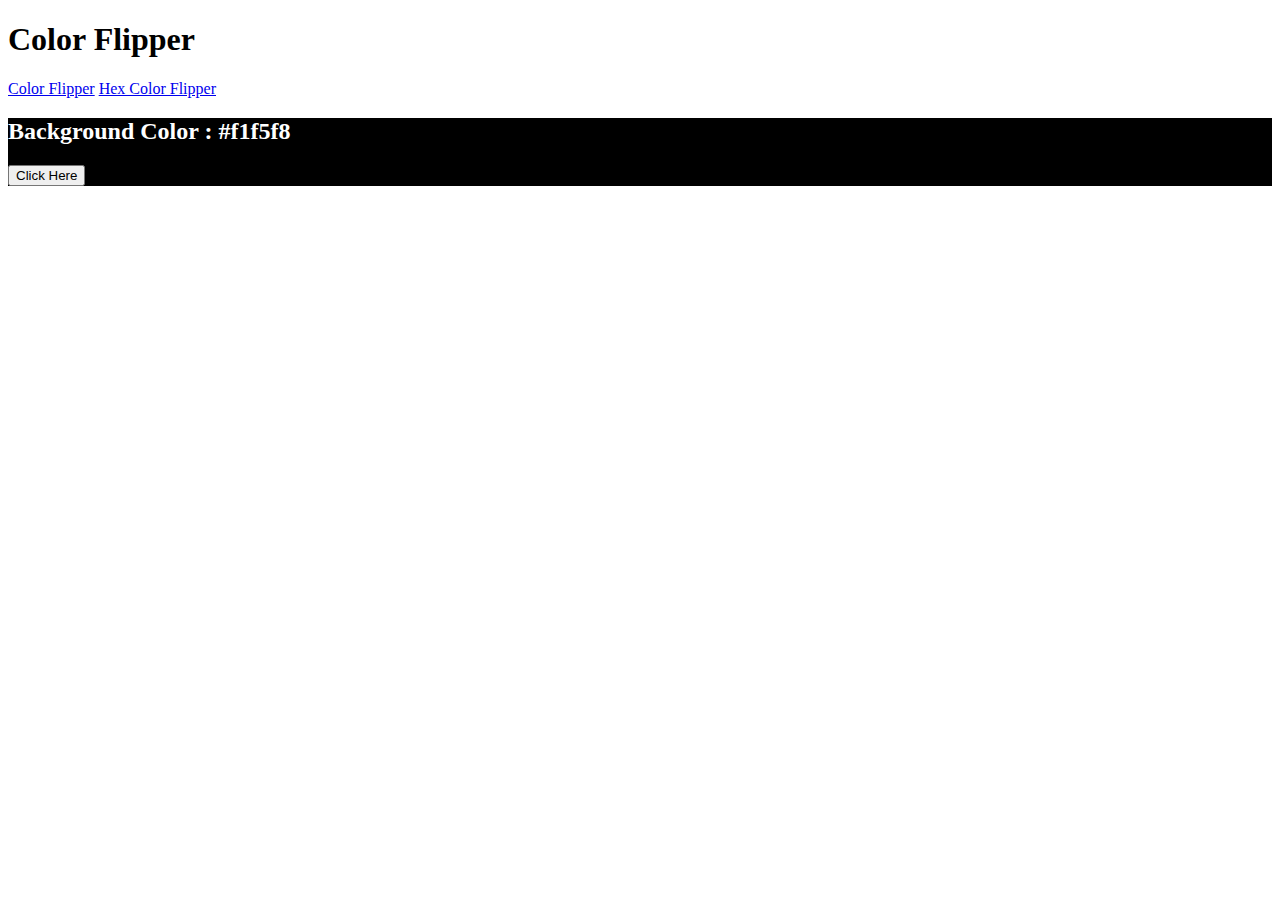
<file: freeCodeCamp-JavaScript-Projects/color-flipper/index.html>
<!doctype html>
<html lang="en">
<head>
    <meta charset="UTF-8">
    <meta name="viewport"
          content="width=device-width, user-scalable=no, initial-scale=1.0, maximum-scale=1.0, minimum-scale=1.0">
    <meta http-equiv="X-UA-Compatible" content="ie=edge">

    <!-- Bootstrap CSS -->
    <link href="https://cdn.jsdelivr.net/npm/bootstrap@5.2.0-beta1/dist/css/bootstrap.min.css" rel="stylesheet"
          integrity="sha384-0evHe/X+R7YkIZDRvuzKMRqM+OrBnVFBL6DOitfPri4tjfHxaWutUpFmBp4vmVor" crossorigin="anonymous">
    <link rel="stylesheet" href="style.css" type="text/css" />

    <title>Color Flipper</title>
</head>
<body>
    <main>
        <h1>Color Flipper</h1>

        <!-- NavBar -->
        <nav class="navbar navbar-expand-lg navbar-light bg-light">
            <div class="container nav-center">
                <a class="navbar-brand" href="index.html">Color Flipper</a>
                <a class="navbar-brand" href="hexflipper.html">Hex Color Flipper</a>

            </div>
        </nav>

        <!-- Main body of the page -->
        <div class="container jumbotron bannerColor p-5 my-5 text-center">
            <h2>Background Color :
                <span class="color">
                    #f1f5f8
                </span>
            </h2>
            <button class="btn btn-success border border-dark border-2" id="btn">Click Here</button>
        </div>


    </main>

    <!-- Call Script JS-->
    <script src="./script.js"></script>

    <!-- Bootstrap and Popper -->
    <script src="https://cdn.jsdelivr.net/npm/@popperjs/core@2.11.5/dist/umd/popper.min.js"
            integrity="sha384-Xe+8cL9oJa6tN/veChSP7q+mnSPaj5Bcu9mPX5F5xIGE0DVittaqT5lorf0EI7Vk" crossorigin="anonymous"></script>
    <script src="https://cdn.jsdelivr.net/npm/bootstrap@5.2.0-beta1/dist/js/bootstrap.min.js"
            integrity="sha384-kjU+l4N0Yf4ZOJErLsIcvOU2qSb74wXpOhqTvwVx3OElZRweTnQ6d31fXEoRD1Jy" crossorigin="anonymous"></script>

</body>
</html>
</file>
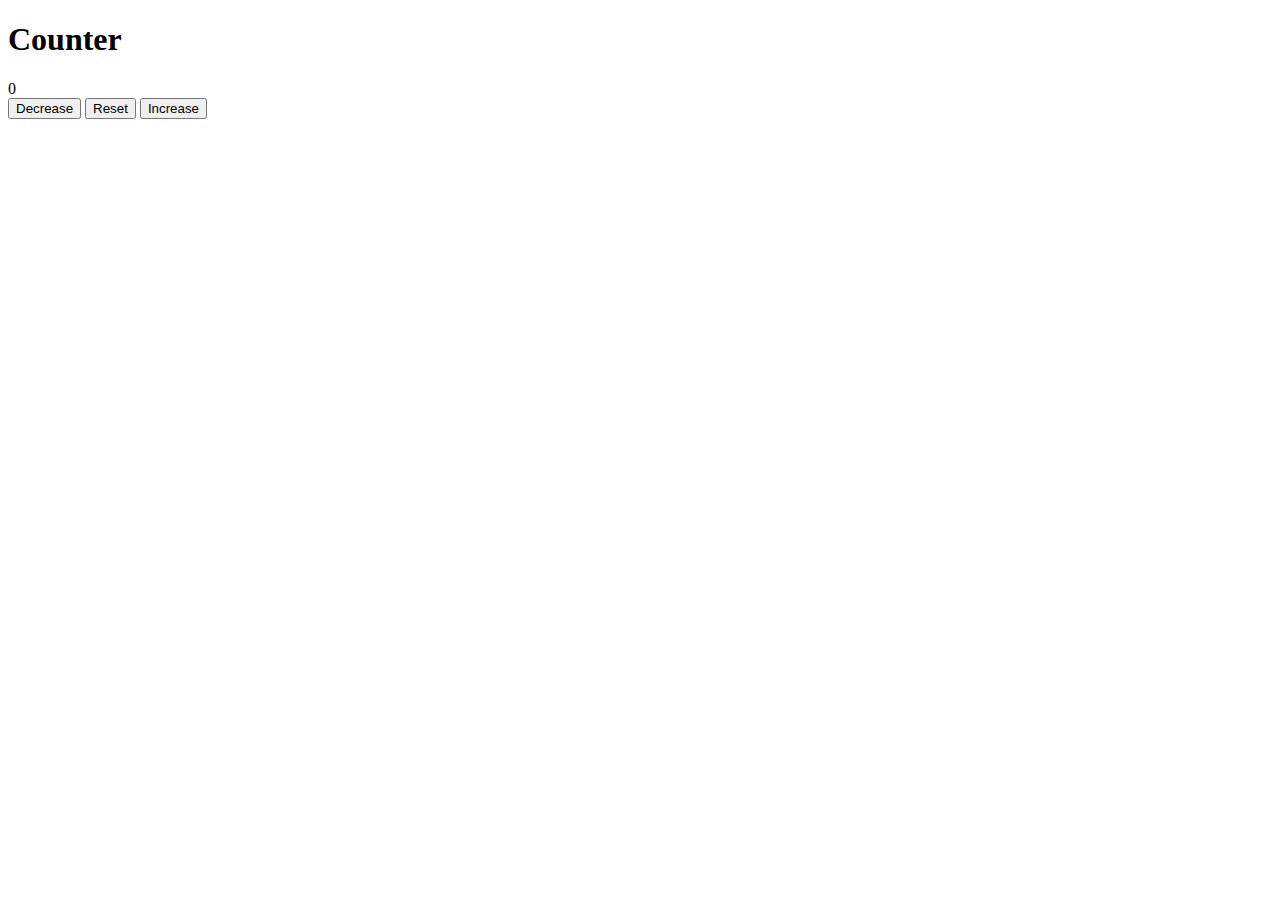
<file: freeCodeCamp-JavaScript-Projects/number-counter/index.html>
<!doctype html>
<html lang="en">
<head>
    <meta charset="UTF-8">
    <meta name="viewport"
          content="width=device-width, user-scalable=no, initial-scale=1.0, maximum-scale=1.0, minimum-scale=1.0">
    <meta http-equiv="X-UA-Compatible" content="ie=edge">

    <!-- Bootstrap CSS -->
    <link href="https://cdn.jsdelivr.net/npm/bootstrap@5.2.0-beta1/dist/css/bootstrap.min.css" rel="stylesheet"
          integrity="sha384-0evHe/X+R7YkIZDRvuzKMRqM+OrBnVFBL6DOitfPri4tjfHxaWutUpFmBp4vmVor" crossorigin="anonymous">



    <title>Number Counter</title>
</head>
<body>
    <main>
        <div class="container pt-5 text-center">
            <h1><strong>Counter</strong></h1>
            <span id="value">0</span>
            <div class="pt-3">
                <button type="button" class="btn btn-outline-danger border border-danger border-2 decrease">Decrease</button>
                <button type="button" class="btn btn-outline-dark border border-dark border-2 reset">Reset</button>
                <button type="button" class="btn btn-outline-success border border-success border-2 increase">Increase</button>

            </div>
        </div>
    </main>

    <!-- Call Script JS-->
    <script src="./script.js"></script>

    <!-- Bootstrap and Popper -->
    <script src="https://cdn.jsdelivr.net/npm/@popperjs/core@2.11.5/dist/umd/popper.min.js"
            integrity="sha384-Xe+8cL9oJa6tN/veChSP7q+mnSPaj5Bcu9mPX5F5xIGE0DVittaqT5lorf0EI7Vk" crossorigin="anonymous"></script>
    <script src="https://cdn.jsdelivr.net/npm/bootstrap@5.2.0-beta1/dist/js/bootstrap.min.js"
            integrity="sha384-kjU+l4N0Yf4ZOJErLsIcvOU2qSb74wXpOhqTvwVx3OElZRweTnQ6d31fXEoRD1Jy" crossorigin="anonymous"></script>
</body>
</html>
</file>
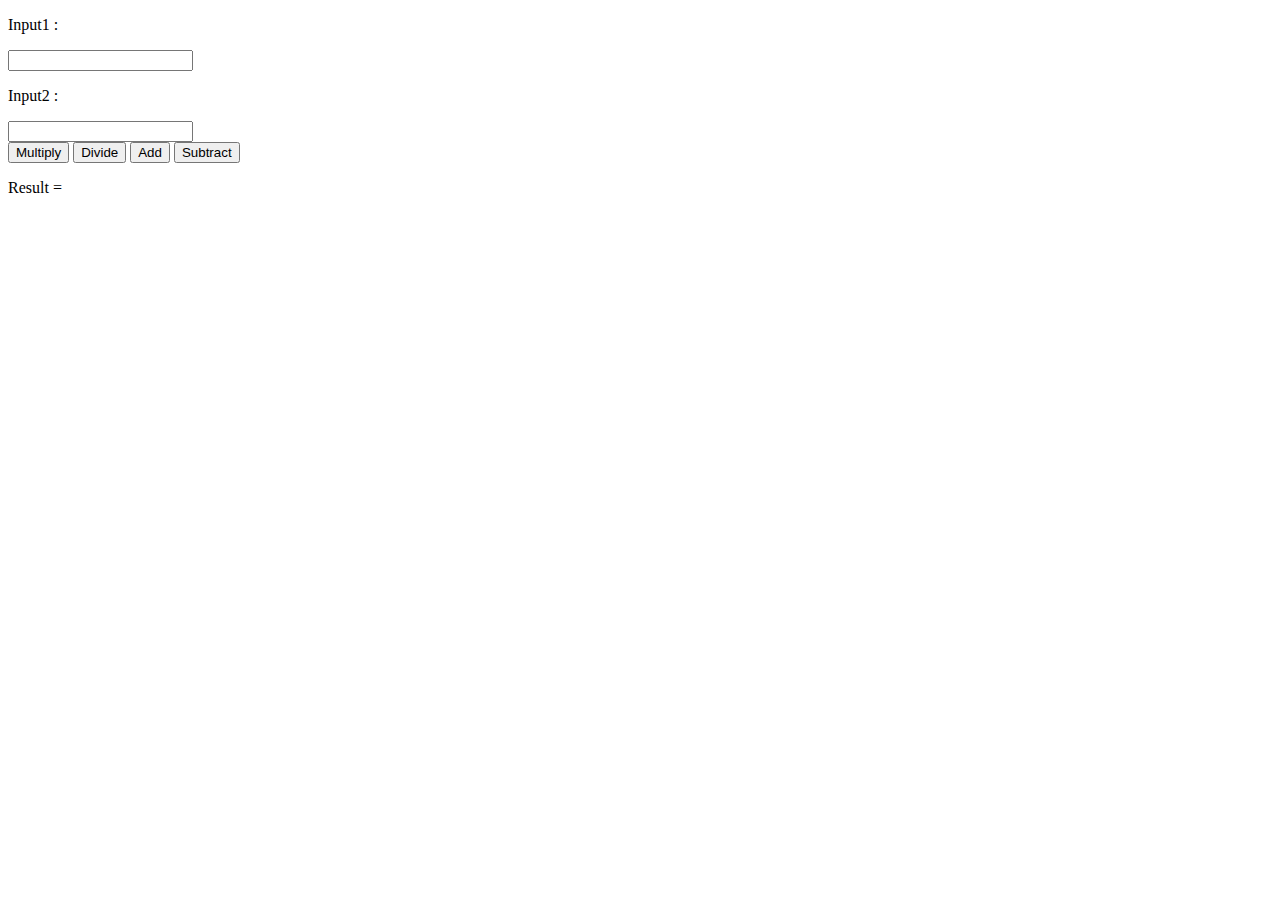
<file: w3resource-JavaScript-Basic-exercises/simpleCalculator/index.html>
<!doctype html>
<html lang="en">
<head>
    <meta charset="UTF-8">
    <meta name="viewport"
          content="width=device-width, user-scalable=no, initial-scale=1.0, maximum-scale=1.0, minimum-scale=1.0">
    <meta http-equiv="X-UA-Compatible" content="ie=edge">
    <title>Simple Calculator</title>
<!-- Call JavaScript to HTML-->
    <script src="./simpleCalculator.js"></script>

</head>
<body>
    <form>

        <p>Input1 :</p>
        <input type="text" id="num1" />
        <p>Input2 :</p>
        <input type="text" id="num2" />
        <br>
        <input type="button" onclick="multiplication()" value="Multiply" />
        <input type="button" onclick="division()" value="Divide">
        <input type="button" onclick="addNumber()" value="Add">
        <input type="button" onclick="subtractNumber()" value="Subtract">

    </form>
    <div>
        <p>Result =
            <span id="result"></span>
        </p>
    </div>

</body>
</html>
</file>
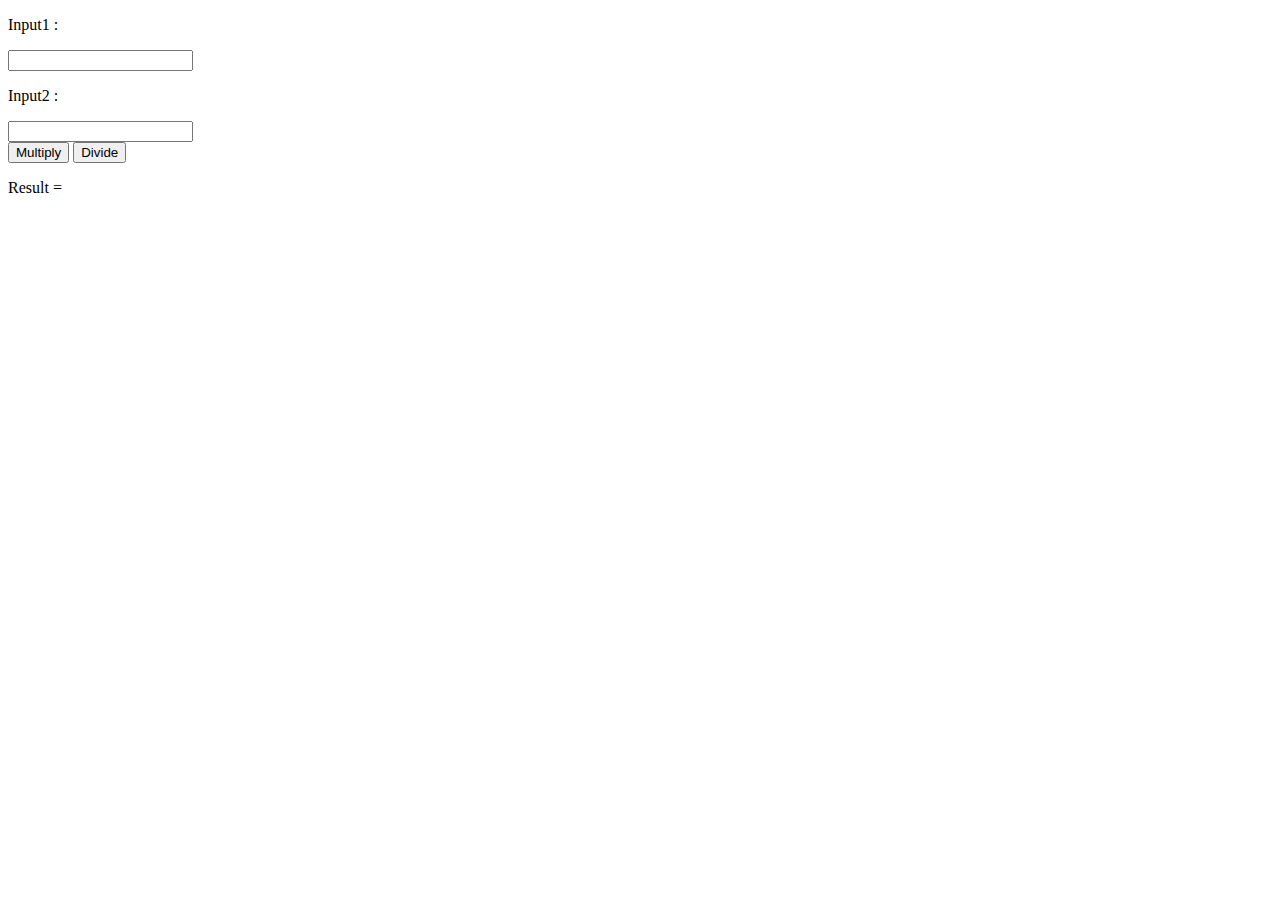
<file: w3resource-JavaScript-Basic-exercises/simpleMultiplicationAndDivisionCalculator/index.html>
<!doctype html>
<html lang="en">
<head>
    <meta charset="UTF-8">
    <meta name="viewport"
          content="width=device-width, user-scalable=no, initial-scale=1.0, maximum-scale=1.0, minimum-scale=1.0">
    <meta http-equiv="X-UA-Compatible" content="ie=edge">
    <title>Simple Calculator</title>
<!-- Call JavaScript to HTML-->
    <script src="./simpleMultiplicationAndDivisionCalculator.js"></script>

</head>
<body>
    <form>

        <p>Input1 :</p>
        <input type="text" id="num1" />
        <p>Input2 :</p>
        <input type="text" id="num2" />
        <br>
        <input type="button" onclick="multiplication()" value="Multiply" />
        <input type="button" onclick="division()" value="Divide">

    </form>
    <div>
        <p>Result =
            <span id="result"></span>
        </p>
    </div>

</body>
</html>
</file>
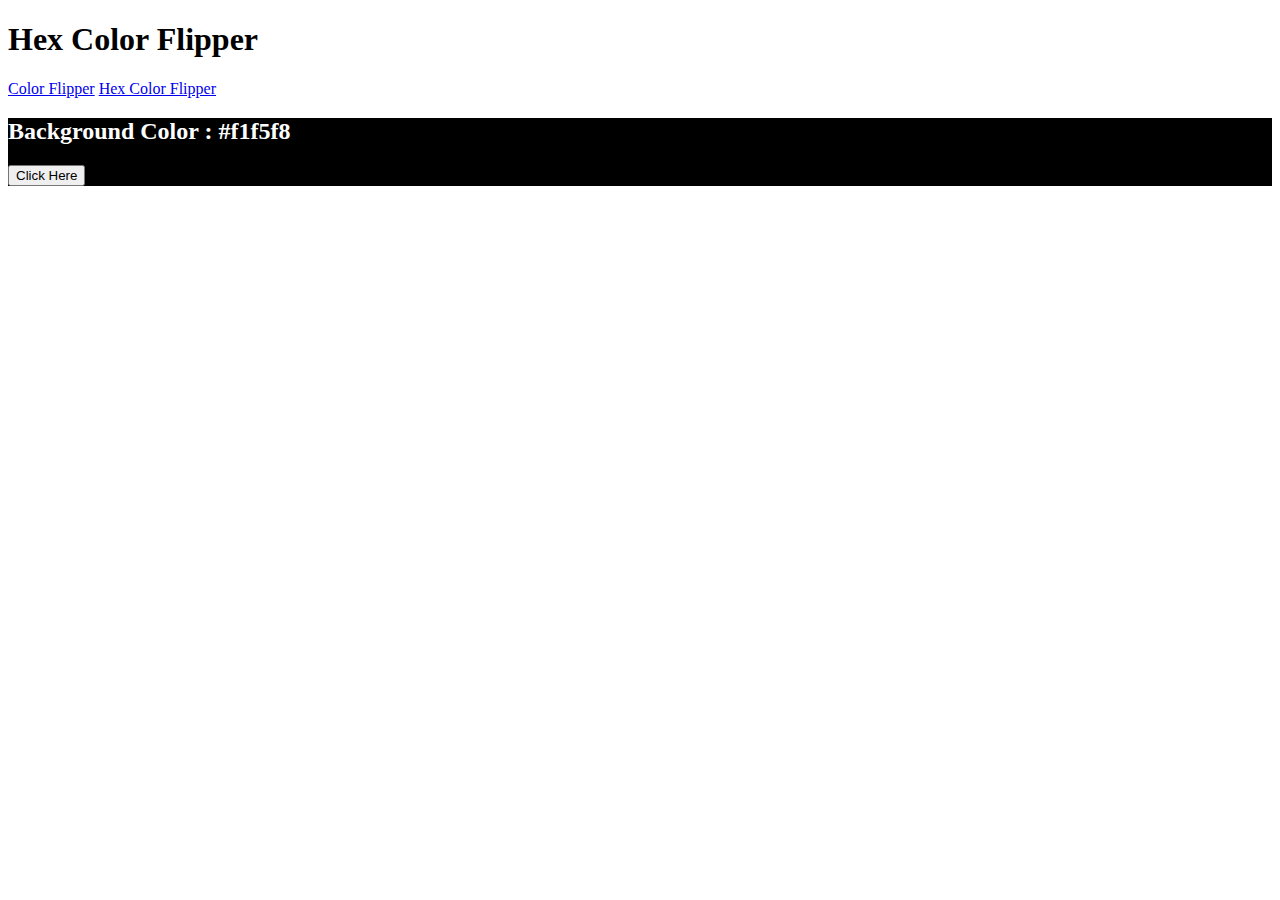
<file: freeCodeCamp-JavaScript-Projects/color-flipper/hexflipper.html>
<!doctype html>
<html lang="en">
<head>
    <meta charset="UTF-8">
    <meta name="viewport"
          content="width=device-width, user-scalable=no, initial-scale=1.0, maximum-scale=1.0, minimum-scale=1.0">
    <meta http-equiv="X-UA-Compatible" content="ie=edge">

    <!-- Bootstrap CSS -->
    <link href="https://cdn.jsdelivr.net/npm/bootstrap@5.2.0-beta1/dist/css/bootstrap.min.css" rel="stylesheet"
          integrity="sha384-0evHe/X+R7YkIZDRvuzKMRqM+OrBnVFBL6DOitfPri4tjfHxaWutUpFmBp4vmVor" crossorigin="anonymous">
    <link rel="stylesheet" href="style.css" type="text/css" />

    <title>Hex Color Flipper</title>
</head>
<body>
<main>
    <h1>Hex Color Flipper</h1>

    <!-- NavBar -->
    <nav class="navbar navbar-expand-lg navbar-light bg-light">
        <div class="container nav-center">
            <a class="navbar-brand" href="index.html">Color Flipper</a>
            <a class="navbar-brand" href="hexflipper.html">Hex Color Flipper</a>

        </div>
    </nav>

    <!-- Main body of the page -->
    <div class="container jumbotron bannerColor p-5 my-5 text-center">
        <h2>Background Color :
            <span class="color">
                    #f1f5f8
                </span>
        </h2>
        <button class="btn btn-success border border-dark border-2" id="btn">Click Here</button>
    </div>
</main>

<!-- Call Script JS-->
<script src="./script.js"></script>

<!-- Bootstrap and Popper -->
<script src="https://cdn.jsdelivr.net/npm/@popperjs/core@2.11.5/dist/umd/popper.min.js"
        integrity="sha384-Xe+8cL9oJa6tN/veChSP7q+mnSPaj5Bcu9mPX5F5xIGE0DVittaqT5lorf0EI7Vk" crossorigin="anonymous"></script>
<script src="https://cdn.jsdelivr.net/npm/bootstrap@5.2.0-beta1/dist/js/bootstrap.min.js"
        integrity="sha384-kjU+l4N0Yf4ZOJErLsIcvOU2qSb74wXpOhqTvwVx3OElZRweTnQ6d31fXEoRD1Jy" crossorigin="anonymous"></script>

</body>
</html>
</file>
<file: freeCodeCamp-JavaScript-Projects/color-flipper/style.css>
.bannerColor {
    color: white;
    background: black;
}
</file>
